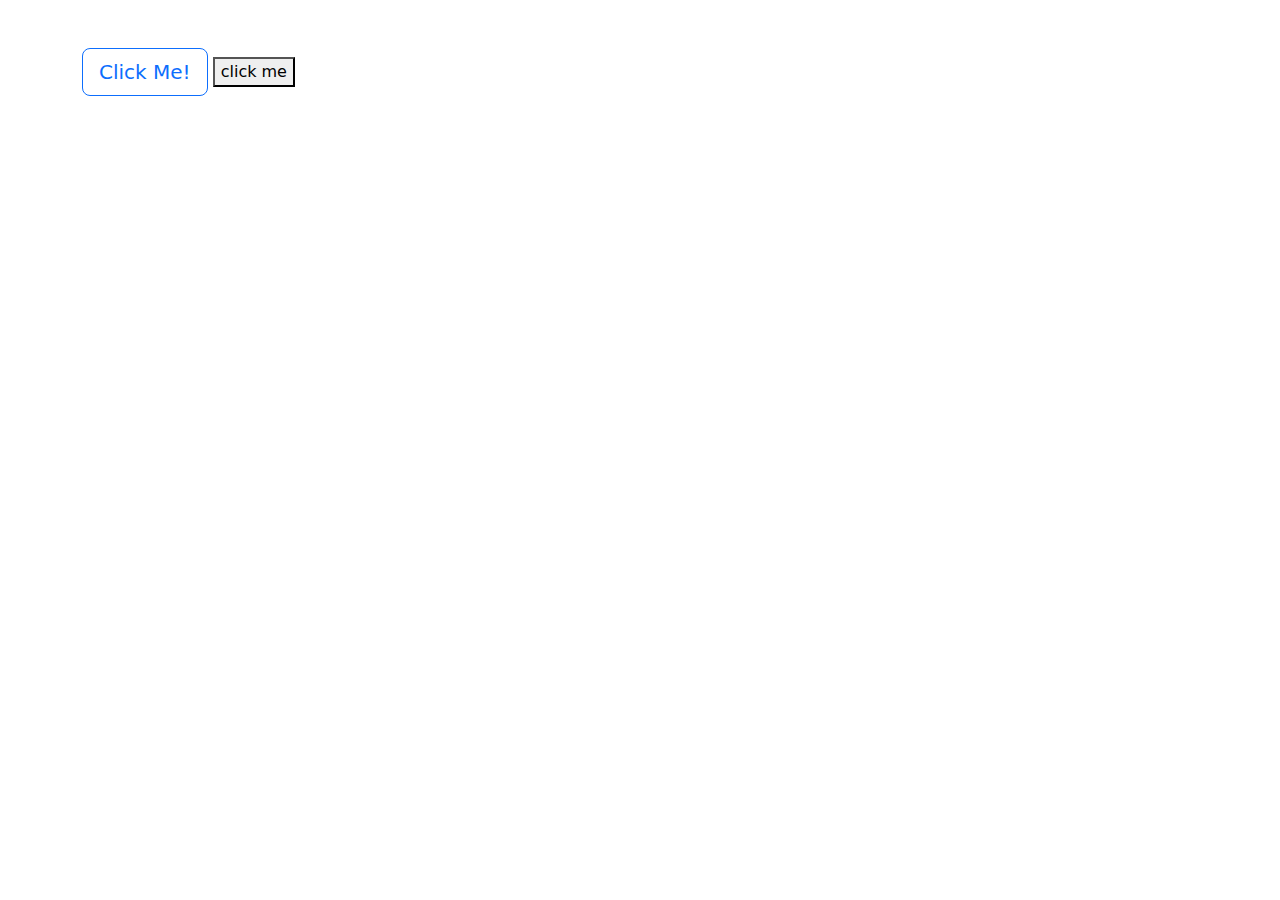
<file: buttons.html>
<!DOCTYPE html>
<html lang="en">

<head>
    <meta charset="UTF-8">
    <meta name="viewport" content="width=device-width, initial-scale=1.0">
    <title>Document</title>
    <link rel="stylesheet" href="css/bootstrap.css">
    <style>
        [class*="col"] {
            padding: 1rem;
            background-color: steelblue;
            border: 2px solid #fff;
            color: #fff
        }
    </style>
</head>

<body>

    <div class="container my-5">
        <button type="button" class="btn btn-outline-primary btn-lg">Click Me!</button>
        <button>click me</button>
    </div>

    <script src="js/bootstrap.bundle.js"></script>
</body>

</html>
</file>
